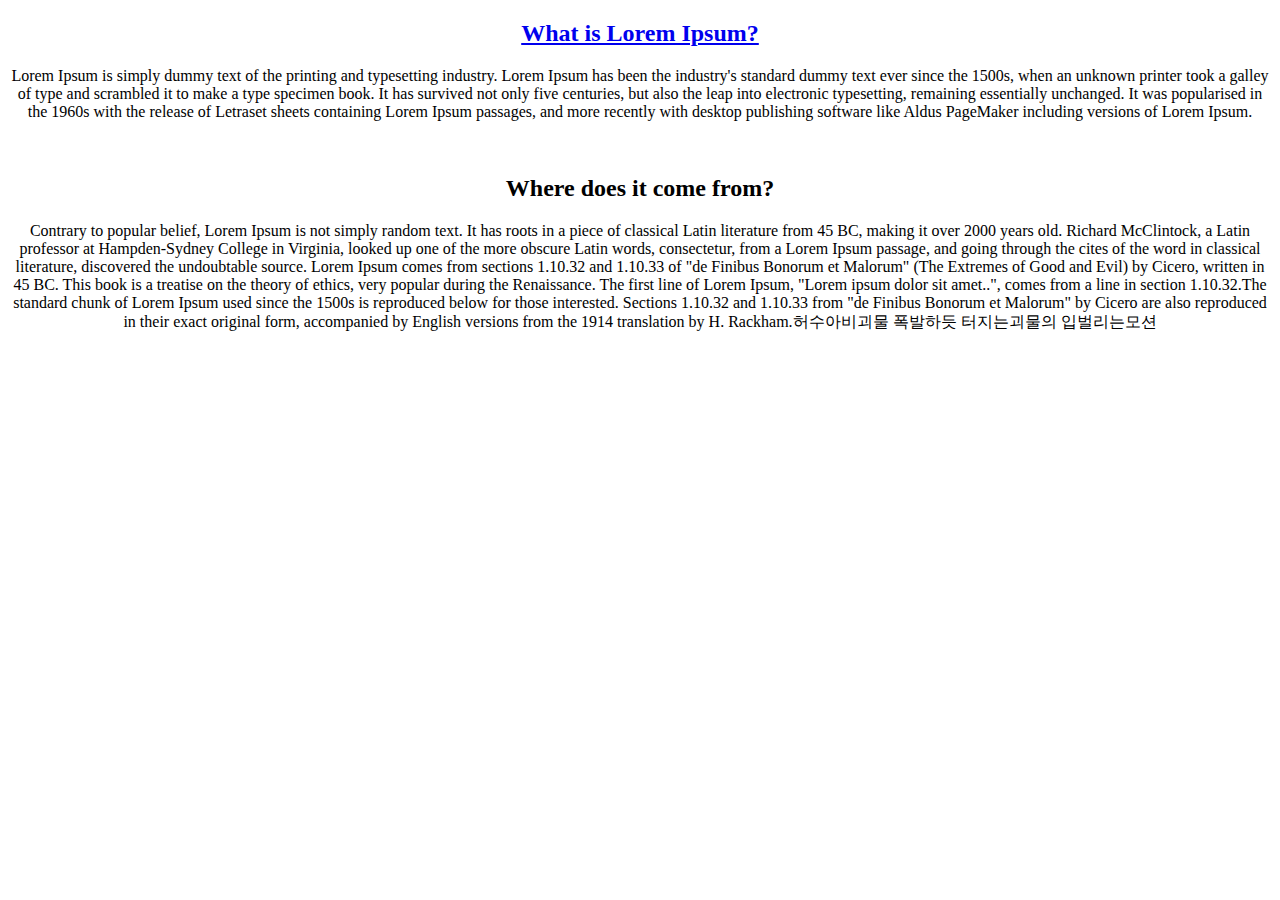
<file: index.html>
<!DOCTYPE html>
<html>
<head>
	<title>Sobvious' Workspace</title>
	<!--<script src="js_test.js"></script>-->
	<!--<link rel="stylesheet" href = "Style_test.css">-->
</head>
<body>
	<center>
		<!--
		<img src="Sleeve.png">
-->
	
	<cneter>
	<a href="/test.html"><h2>What is Lorem Ipsum?</h2></a>
	<p>Lorem Ipsum is simply dummy text of the printing and typesetting industry. Lorem Ipsum has been the industry's standard dummy text ever since the 1500s, when an unknown printer took a galley of type and scrambled it to make a type specimen book. It has survived not only five centuries, but also the leap into electronic typesetting, remaining essentially unchanged. It was popularised in the 1960s with the release of Letraset sheets containing Lorem Ipsum passages, and more recently with desktop publishing software like Aldus PageMaker including versions of Lorem Ipsum.</p>
	<br>
	<h2>Where does it come from?</h2>
	<p>Contrary to popular belief, Lorem Ipsum is not simply random text. It has roots in a piece of classical Latin literature from 45 BC, making it over 2000 years old. Richard McClintock, a Latin professor at Hampden-Sydney College in Virginia, looked up one of the more obscure Latin words, consectetur, from a Lorem Ipsum passage, and going through the cites of the word in classical literature, discovered the undoubtable source. Lorem Ipsum comes from sections 1.10.32 and 1.10.33 of "de Finibus Bonorum et Malorum" (The Extremes of Good and Evil) by Cicero, written in 45 BC. This book is a treatise on the theory of ethics, very popular during the Renaissance. The first line of Lorem Ipsum, "Lorem ipsum dolor sit amet..", comes from a line in section 1.10.32.The standard chunk of Lorem Ipsum used since the 1500s is reproduced below for those interested. Sections 1.10.32 and 1.10.33 from "de Finibus Bonorum et Malorum" by Cicero are also reproduced in their exact original form, accompanied by English versions from the 1914 translation by H. Rackham.허수아비괴물 폭발하듯 터지는괴물의 입벌리는모션</p>

</body>
</html>
</file>
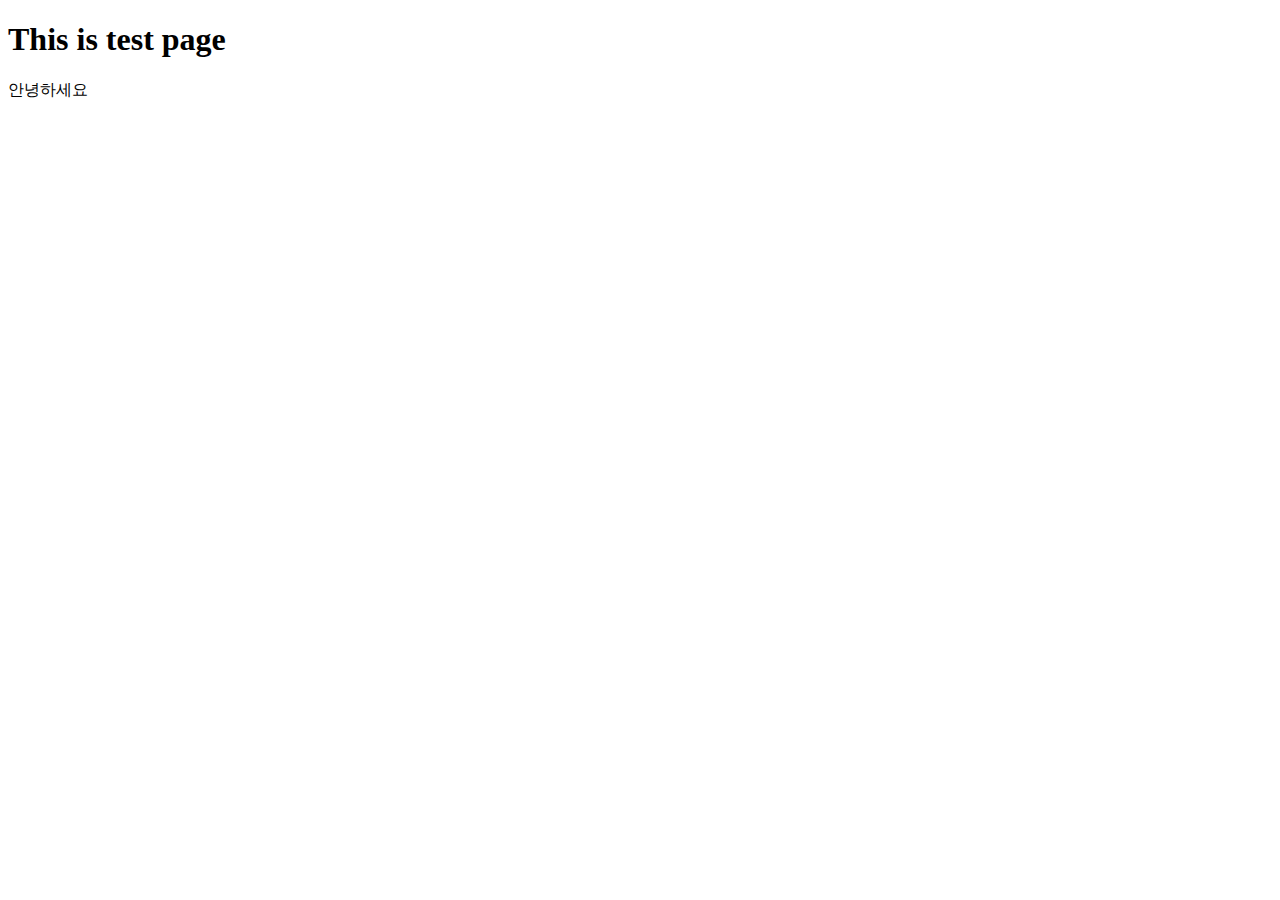
<file: test.html>
<!DOCTYPE html>
<html>

<head>
    <meta charset="UTF-8">
    <meta name="viewport" content="width=device-width, initial-scale=1">
    <title></title>
</head>

<body>
<h1>This is test page</h1>
<p>안녕하세요</p>
</body>

</html>
</file>
